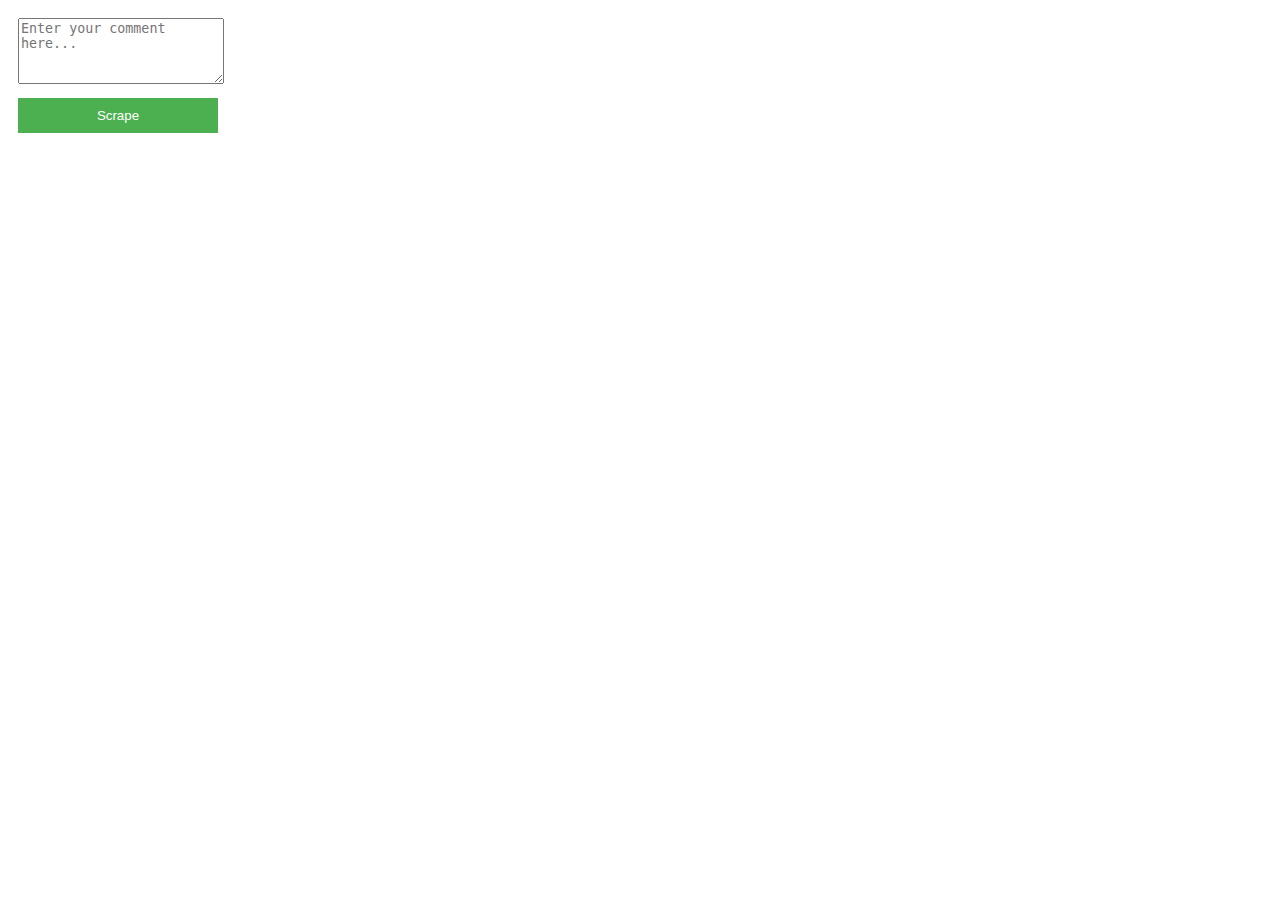
<file: chrome-extension/popup.html>
<!DOCTYPE html>
<html>
<head>
  <title>ViParser</title>
  <style>
    body {
      font-family: sans-serif;
      width: 200px;
      padding: 10px;
    }
    button {
      width: 100%;
      padding: 10px;
      border: none;
      background-color: #4CAF50;
      color: white;
      cursor: pointer;
    }
    #status {
      margin-top: 10px;
    }
  </style>
</head>
<body>
  <textarea id="comment" placeholder="Enter your comment here..." rows="4" style="width: 100%; margin-bottom: 10px;"></textarea>
  <button id="scrape">Scrape</button>
  <div id="status"></div>
  <script src="popup.js"></script>
</body>
</html>
</file>
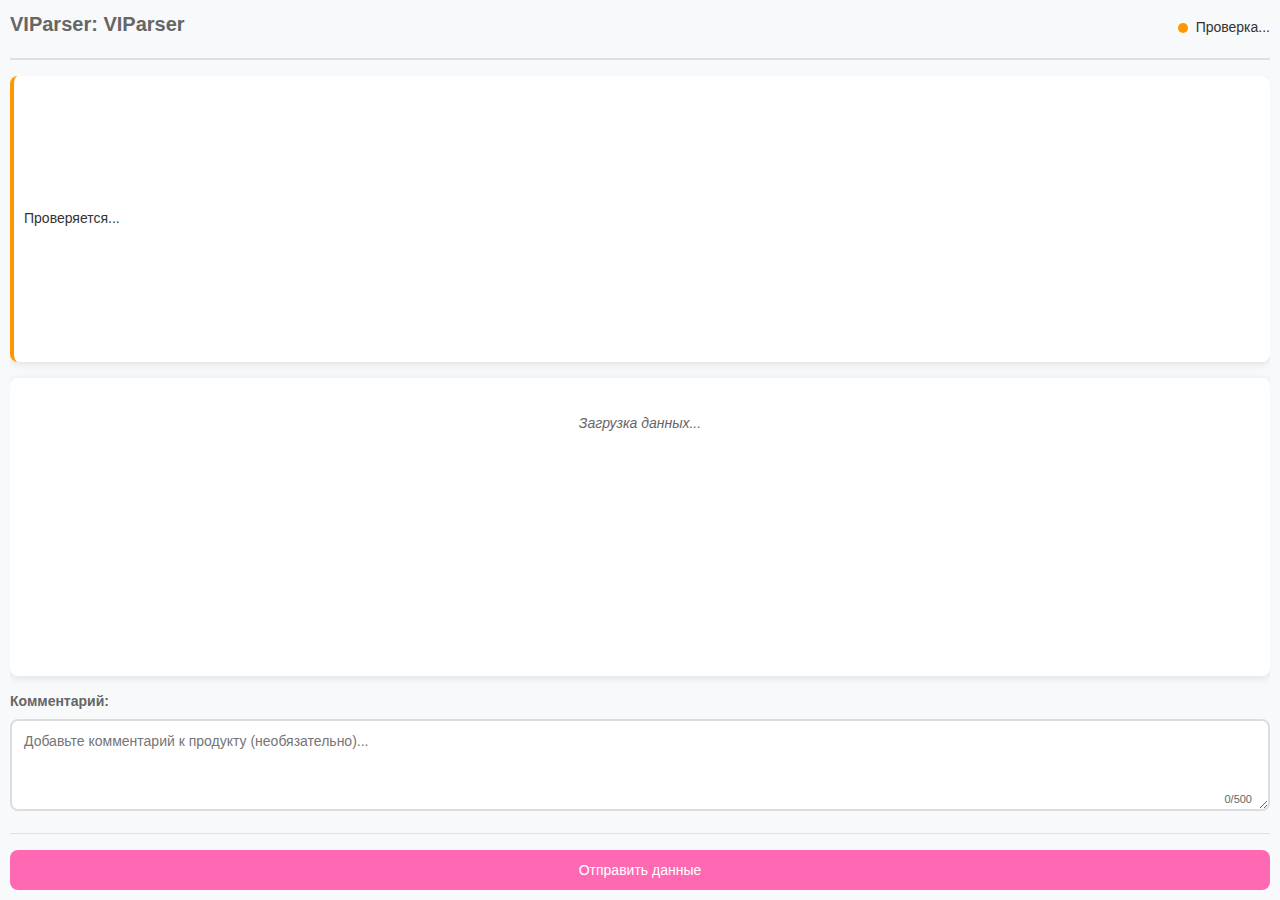
<file: chrome-extension/sidepanel.html>
<!DOCTYPE html>
<html lang="ru">
<head>
  <meta charset="UTF-8">
  <meta name="viewport" content="width=device-width, initial-scale=1.0">
  <title>VIParser Side Panel</title>
  <link rel="stylesheet" href="sidepanel.css">
</head>
<body class="site-victoriassecret">
  <div class="container">
    <!-- Header -->
    <header>
      <div class="header-content">
        <h1 id="appTitle">VIParser</h1>
      </div>
      <div class="status-indicator" id="backendStatus">
        <div class="status-dot checking"></div>
        <span class="status-text">Проверка...</span>
      </div>
    </header>

    <main>
      <!-- Product Status Card -->
      <div class="status-card warning" id="productStatus">
        <div class="status-text">Проверяется...</div>
      </div>

      <!-- Data Preview -->
      <div class="preview-container" id="dataPreview">
        <div class="loading">Загрузка данных...</div>
      </div>

      <!-- Comment Section -->
      <div class="comment-container">
        <label for="commentInput" class="comment-label">Комментарий:</label>
        <div class="comment-input-wrapper">
          <textarea 
            id="commentInput" 
            placeholder="Добавьте комментарий к продукту (необязательно)..."
            maxlength="500"
            rows="4"></textarea>
          <div class="char-counter">
            <span id="charCount">0</span>/500
          </div>
        </div>
      </div>

      <!-- Actions -->
      <div class="actions">
        <button id="refreshBtn" class="btn btn-secondary" style="display: none;">
          🔄 Обновить страницу
        </button>
        <button id="submitBtn" class="btn btn-primary">
          Отправить данные
        </button>
      </div>
    </main>

  </div>

  <!-- Scripts -->
  <script src="shared/viparser-core.js"></script>
  <script src="sidepanel.js"></script>
</body>
</html>
</file>
<file: chrome-extension/sidepanel.css>
/* Side Panel Styles - Optimized for persistent panel */
* {
  margin: 0;
  padding: 0;
  box-sizing: border-box;
}

main {
    overflow-x: hidden;
    /* padding-right: 10px; */
}

body {
  width: 100%;
  min-height: 100vh;
  font-family: 'Segoe UI', Tahoma, Geneva, Verdana, sans-serif;
  background-color: #f8f9fa;
  color: #333;
  font-size: 14px;
  line-height: 1.4;
}

.container {
  padding: 10px;
  max-width: 100%;
  height: 100vh;
  display: flex;
  flex-direction: column;
}

/* Header - Enhanced for side panel */
header {
  display: flex;
  justify-content: space-between;
  align-items: center;
  margin-bottom: 16px;
  padding-bottom: 12px;
  border-bottom: 2px solid #e0e0e0;
  flex-shrink: 0;
}

.header-content {
  display: flex;
  justify-content: space-between;
  align-items: center;
  margin-bottom: 8px;
}

.header-controls {
  display: flex;
  gap: 8px;
}

.icon-btn {
  background: none;
  border: 1px solid #ddd;
  border-radius: 6px;
  padding: 6px 8px;
  cursor: pointer;
  font-size: 14px;
  transition: all 0.2s ease;
}

.icon-btn:hover {
  background-color: #f0f0f0;
  border-color: #ccc;
}

h1 {
  font-size: 20px;
  font-weight: 600;
  color: #FF69B4; /* Default Victoria's Secret pink */
  transition: color 0.3s ease;
}

/* Site-specific themes */
body.site-victoriassecret h1 {
  color: #FF69B4; /* Victoria's Secret pink */
}

body.site-calvinklein h1 {
  color: #D2B48C; /* Calvin Klein beige */
}

body.site-carters h1 {
  color: #179DCA; /* Carter's blue */
}

body.site-tommy h1 {
  color: #DC143C; /* Tommy Hilfiger red */
}

body.site-unsupported h1 {
  color: #666; /* Neutral gray for unsupported sites */
}

body.site-victoriassecret .btn-primary {
  background-color: #FF69B4;
  border-color: #FF69B4;
}

body.site-calvinklein .btn-primary {
  background-color: #D2B48C;
  border-color: #D2B48C;
}

body.site-carters .btn-primary {
  background-color: #179DCA;
  border-color: #179DCA;
}

body.site-tommy .btn-primary {
  background-color: #DC143C;
  border-color: #DC143C;
}

body.site-victoriassecret .btn-primary:hover {
  background-color: #E05A9B;
  border-color: #E05A9B;
}

body.site-calvinklein .btn-primary:hover {
  background-color: #C4A47C;
  border-color: #C4A47C;
}

body.site-carters .btn-primary:hover {
  background-color: #1489B8;
  border-color: #1489B8;
}

body.site-tommy .btn-primary:hover {
  background-color: #B22222;
  border-color: #B22222;
}

.status-indicator {
  display: flex;
  align-items: center;
  gap: 8px;
  font-size: 13px;
  padding: 4px 0;
}

.status-dot {
  width: 10px;
  height: 10px;
  border-radius: 50%;
  background-color: #ccc;
  transition: background-color 0.3s ease;
}

.status-dot.available {
  background-color: #4CAF50;
}

.status-dot.unavailable {
  background-color: #f44336;
}

.status-dot.checking {
  background-color: #ff9800;
  animation: pulse 1.5s infinite;
}

@keyframes pulse {
  0%, 100% { opacity: 1; }
  50% { opacity: 0.5; }
}

/* Main content - Scrollable */
main {
  flex: 1;
  overflow-y: auto;
  display: flex;
  flex-direction: column;
  gap: 16px;
}

/* Status Section with Refresh Button */
.status-section {
  display: flex;
  align-items: center;
  gap: 12px;
  flex-shrink: 0;
}

/* Status Card */
.status-card {
  background: white;
  border-radius: 8px;
  padding: 10px;
  box-shadow: 0 2px 8px rgba(0,0,0,0.1);
  border-left: 4px solid #ccc;
  transition: border-color 0.3s ease;
  flex: 1; /* Take remaining space */
  min-height: 40px; /* Prevent height jumping */
  display: flex;
  align-items: center;
}

/* Manual Refresh Button */
.refresh-btn {
  background: white;
  border: 1px solid #ddd;
  border-radius: 30px;
  padding: 8px;
  cursor: pointer;
  font-size: 16px;
  transition: all 0.2s ease;
  box-shadow: 0 1px 3px rgba(0,0,0,0.1);
  width: 40px; /* Fixed width */
  height: 40px; /* Fixed height */
  display: flex;
  align-items: center;
  justify-content: center;
  flex-shrink: 0;
}

.refresh-btn:hover {
  background-color: #eff4f9;
  border-color: #ccc;
  /* transform: scale(1.05); */
}

.refresh-btn:active {
  transform: scale(0.95);
}

.refresh-btn.loading {
  animation: spin 1s linear infinite;
  opacity: 0.7;
  cursor: not-allowed;
}

@keyframes spin {
  from { transform: rotate(0deg); }
  to { transform: rotate(360deg); }
}

.status-card.new {
  border-left-color: #4CAF50;
}

.status-card.existing {
  border-left-color: #2196F3;
}

.status-card.unavailable {
  border-left-color: #f44336;
}

.status-card.warning {
  border-left-color: #ff9800;
}

.status-text {
  font-size: 14px;
  font-weight: 500;
}

/* Data Preview - Enhanced for side panel */
.preview-container {
  background: white;
  border-radius: 8px;
  padding: 16px;
  box-shadow: 0 2px 8px rgba(0,0,0,0.1);
  flex: 1;
  overflow-y: auto;
}

.data-item {
  display: flex;
  flex-direction: column;
  margin-bottom: 12px;
  padding: 8px 0;
  border-bottom: 1px solid #f0f0f0;
}

/* Compact: Horizontal layout like popup */
@media (max-height: 1200px) {
    .data-item {
      flex-direction: row;
      margin-bottom: 6px; /* reduced */
    }
    .data-label {
        min-width: 100px;
    }

    .image-selection-header {
        padding: 0!important;
    }

    .images-preview {
        grid-template-columns: repeat(auto-fill, minmax(50px, 1fr))!important;
    }
}

/* Very compact: Smaller fonts/margins */
@media (max-height: 900px) {
    .data-item { margin-bottom: 4px; padding: 0 }
    .data-label { font-size: 12px; }
    .data-value { font-size: 13px; }
}

/* Ultra compact: Minimal spacing */
@media (max-height: 500px) {
    .preview-container { padding: 12px; }
    .data-item { margin-bottom: 2px; }
}

.data-item:last-child {
  border-bottom: none;
  margin-bottom: 0;
}

.data-label {
  font-weight: 600;
  color: #666;
  font-size: 13px;
  margin-bottom: 4px;
}

.data-value {
  color: #333;
  font-size: 14px;
  word-break: break-word;
  min-height: 20px;
}

.data-value.missing {
  color: #f44336;
  font-style: italic;
}

.data-value.loading {
  color: #ff9800;
  font-style: italic;
}

/* Images preview - Larger for side panel */
.images-preview {
  display: grid;
  grid-template-columns: repeat(auto-fill, minmax(80px, 1fr));
  gap: 8px;
  margin-top: 8px;
}

.image-thumbnail {
  width: 100%;
  height: 80px;
  border-radius: 6px;
  object-fit: cover;
  border: 2px solid #e0e0e0;
  transition: all 0.2s ease;
}

.images-count {
  font-size: 12px;
  color: #666;
  margin-top: 8px;
}

/* Image selection interface - Enhanced */
.image-selector {
  position: relative;
  display: inline-block;
  cursor: pointer;
}

.image-selector .image-thumbnail {
  transition: all 0.2s ease;
}

.image-selector input[type="checkbox"] {
  position: absolute;
  top: 4px;
  right: 4px;
  width: 16px;
  height: 16px;
  cursor: pointer;
  z-index: 2;
  accent-color: #FF69B4;
}

.image-selector:hover .image-thumbnail {
  opacity: 0.8;
  transform: scale(1.02);
}

.image-selector.selected .image-thumbnail {
  border: 3px solid #FF69B4;
  box-shadow: 0 0 0 2px rgba(255, 105, 180, 0.3);
}

.image-selector.selected::after {
  content: '';
  position: absolute;
  top: 0;
  left: 0;
  right: 0;
  bottom: 0;
  border-radius: 6px;
  background: rgba(255, 105, 180, 0.1);
  pointer-events: none;
}

.image-selection-header {
  display: flex;
  justify-content: space-between;
  align-items: center;
  margin-bottom: 8px;
  padding: 6px 0;
  border-bottom: 1px solid #f0f0f0;
}

.image-selection-actions {
  display: flex;
  gap: 12px;
}

.image-selection-btn {
  background: none;
  border: none;
  color: #FF69B4;
  font-size: 12px;
  cursor: pointer;
  padding: 4px 8px;
  border-radius: 4px;
  transition: background-color 0.2s ease;
}

.image-selection-btn:hover {
  background-color: rgba(255, 105, 180, 0.1);
}

.selected-count {
  font-size: 12px;
  color: #666;
  font-weight: 500;
}

/* Site-specific image selection colors */
body.site-calvinklein .image-selector input[type="checkbox"] {
  accent-color: #D2B48C;
}

body.site-calvinklein .image-selector.selected .image-thumbnail {
  border-color: #D2B48C;
  box-shadow: 0 0 0 2px rgba(210, 180, 140, 0.3);
}

body.site-calvinklein .image-selector.selected::after {
  background: rgba(210, 180, 140, 0.1);
}

body.site-calvinklein .image-selection-btn {
  color: #D2B48C;
}

body.site-calvinklein .image-selection-btn:hover {
  background-color: rgba(210, 180, 140, 0.1);
}

body.site-carters .image-selector input[type="checkbox"] {
  accent-color: #179DCA;
}

body.site-carters .image-selector.selected .image-thumbnail {
  border-color: #179DCA;
  box-shadow: 0 0 0 2px rgba(23, 157, 202, 0.3);
}

body.site-carters .image-selector.selected::after {
  background: rgba(23, 157, 202, 0.1);
}

body.site-carters .image-selection-btn {
  color: #179DCA;
}

body.site-carters .image-selection-btn:hover {
  background-color: rgba(23, 157, 202, 0.1);
}

/* Tommy Hilfiger image selection colors */
body.site-tommy .image-selector input[type="checkbox"] {
  accent-color: #DC143C;
}

body.site-tommy .image-selector.selected .image-thumbnail {
  border-color: #DC143C;
  box-shadow: 0 0 0 2px rgba(220, 20, 60, 0.3);
}

body.site-tommy .image-selector.selected::after {
  background: rgba(220, 20, 60, 0.1);
}

body.site-tommy .image-selection-btn {
  color: #DC143C;
}

body.site-tommy .image-selection-btn:hover {
  background-color: rgba(220, 20, 60, 0.1);
}

/* Comment section - Enhanced for side panel */
.comment-container {
  flex-shrink: 0;
}

.comment-label {
  display: block;
  font-weight: 600;
  color: #666;
  margin-bottom: 8px;
  font-size: 14px;
}

.comment-input-wrapper {
  position: relative;
}

textarea {
  width: 100%;
  padding: 12px 60px 12px 12px;
  border: 2px solid #ddd;
  border-radius: 8px;
  font-family: inherit;
  font-size: 14px;
  resize: vertical;
  min-height: 80px;
  max-height: 120px;
  box-sizing: border-box;
  transition: border-color 0.2s ease;
}

textarea:focus {
  outline: none;
  border-color: #FF69B4;
}

/* Site-specific textarea focus colors */
body.site-calvinklein textarea:focus {
  border-color: #D2B48C;
}

body.site-carters textarea:focus {
  border-color: #179DCA;
}

body.site-tommy textarea:focus {
  border-color: #DC143C;
}

.char-counter {
  position: absolute;
  bottom: 8px;
  right: 12px;
  font-size: 11px;
  color: #666;
  background: rgba(255, 255, 255, 0.9);
  padding: 2px 6px;
  border-radius: 4px;
  pointer-events: none;
}

.char-counter.warning {
  color: #ff9800;
}

.char-counter.error {
  color: #f44336;
}

/* Actions - Fixed at bottom */
.actions {
  display: flex;
  gap: 12px;
  flex-shrink: 0;
  padding-top: 16px;
  border-top: 1px solid #e0e0e0;
}

.btn {
  flex: 1;
  padding: 12px 20px;
  border: none;
  border-radius: 8px;
  font-size: 14px;
  font-weight: 500;
  cursor: pointer;
  transition: all 0.3s ease;
  text-align: center;
}

.btn:disabled {
  opacity: 0.5;
  cursor: not-allowed;
}

.btn-primary {
  background-color: #FF69B4;
  color: white;
}

.btn-primary:hover:not(:disabled) {
  background-color: #e555a0;
  transform: translateY(-1px);
}

.btn-secondary {
  background-color: #f0f0f0;
  color: #333;
  border: 1px solid #ddd;
}

.btn-secondary:hover:not(:disabled) {
  background-color: #e0e0e0;
  border-color: #ccc;
}

/* Settings Modal */
.modal {
  position: fixed;
  top: 0;
  left: 0;
  width: 100%;
  height: 100%;
  background-color: rgba(0, 0, 0, 0.5);
  display: flex;
  justify-content: center;
  align-items: center;
  z-index: 1000;
}

.modal-content {
  background: white;
  border-radius: 12px;
  box-shadow: 0 8px 32px rgba(0, 0, 0, 0.3);
  max-width: 400px;
  width: 90%;
  max-height: 80vh;
  overflow-y: auto;
}

.modal-header {
  display: flex;
  justify-content: space-between;
  align-items: center;
  padding: 20px;
  border-bottom: 1px solid #e0e0e0;
}

.modal-header h3 {
  margin: 0;
  font-size: 18px;
  color: #333;
}

.close-btn {
  background: none;
  border: none;
  font-size: 24px;
  cursor: pointer;
  color: #666;
  padding: 0;
  width: 30px;
  height: 30px;
  display: flex;
  align-items: center;
  justify-content: center;
  border-radius: 50%;
  transition: background-color 0.2s ease;
}

.close-btn:hover {
  background-color: #f0f0f0;
}

.modal-body {
  padding: 20px;
}

.setting-group {
  margin-bottom: 20px;
}

.setting-group:last-child {
  margin-bottom: 0;
}

.setting-label {
  display: flex;
  align-items: center;
  gap: 10px;
  font-size: 14px;
  cursor: pointer;
}

.setting-label input[type="checkbox"] {
  margin: 0;
}

.setting-label select {
  margin-left: auto;
  padding: 4px 8px;
  border: 1px solid #ddd;
  border-radius: 4px;
  font-size: 14px;
}

.modal-footer {
  padding: 20px;
  border-top: 1px solid #e0e0e0;
  display: flex;
  justify-content: flex-end;
}

/* Loading state */
.loading {
  text-align: center;
  color: #666;
  font-style: italic;
  padding: 20px;
}

/* Loading state in status card - no extra padding */
.status-card .loading {
  padding: 0;
  text-align: left;
}

/* Scrollbar */
::-webkit-scrollbar {
  width: 8px;
}

::-webkit-scrollbar-track {
  background: #f1f1f1;
  border-radius: 4px;
}

::-webkit-scrollbar-thumb {
  background: #ccc;
  border-radius: 4px;
}

::-webkit-scrollbar-thumb:hover {
  background: #999;
}
</file>
